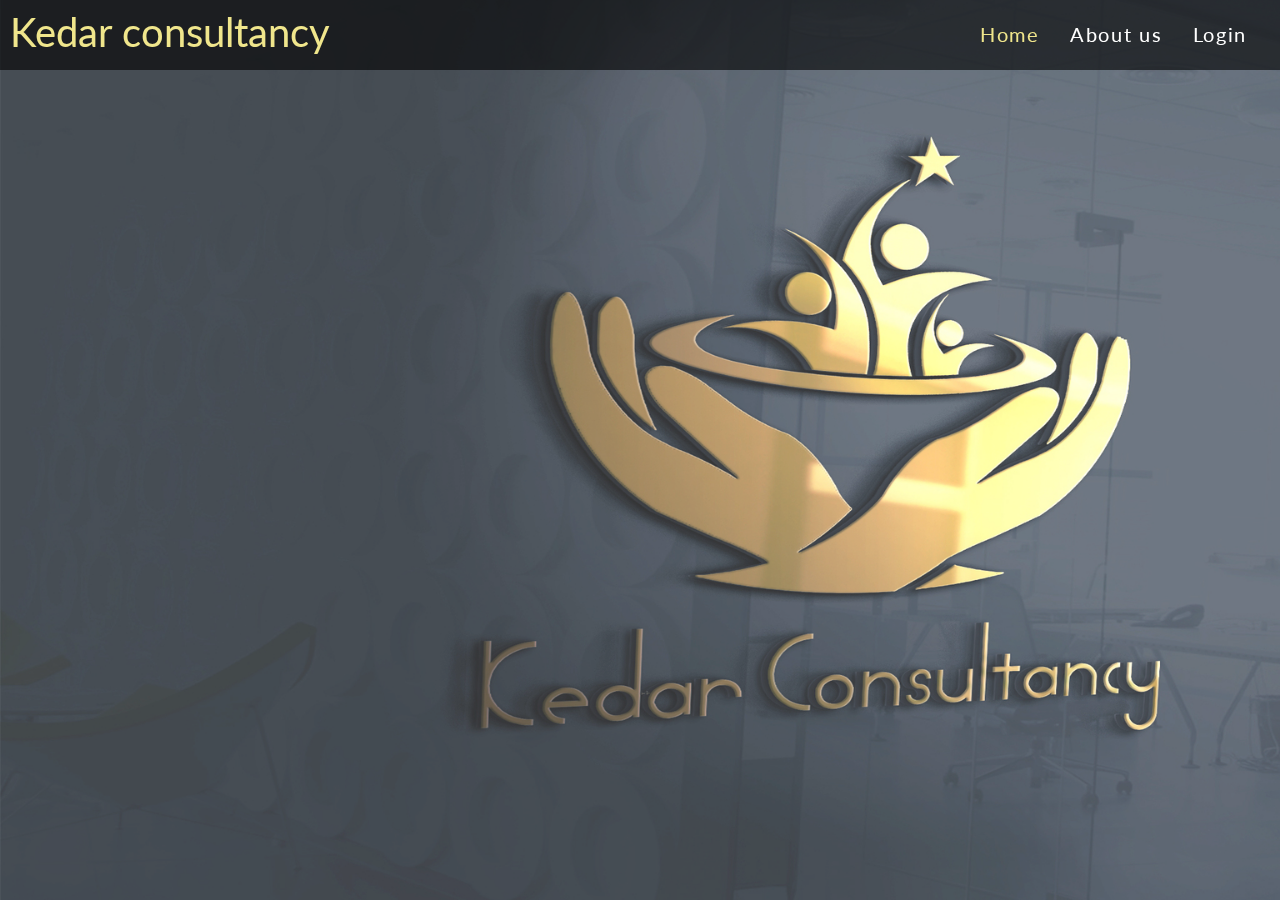
<file: index.html>
<!DOCTYPE html>
<html lang="en">
<head>
    <meta charset="UTF-8">
    <meta http-equiv="X-UA-Compatible" content="IE=edge">
    <meta name="viewport" content="width=device-width, initial-scale=1.0">
    <title>Kedar consultancy</title>
    <link rel="stylesheet" href="./style.css">
    <style>
        @import url('https://fonts.googleapis.com/css2?family=Lato&display=swap');
    </style>
    
</head>
<body>
    <img src="./Logo.jpeg" alt="" class="bgimg">
<header class="fix">
    <div class="navbar">
        <div class="logo">Kedar consultancy</div>

        <ul class="navarea">
                <li class="active"><a href="#">Home</a></li>
                <li><a href="./team.html">About us</a></li>
                <li><a href="./login.html">Login</a></li>
                <!-- <li><a href="#">Contact us</a></li> -->
        </ul>
<!-- 
         <div class="wc">
            <h2>Welcome to Kedar</h2>
            <p>Lorem ipsum dolor sit amet consectetur adipisicing elit. Enim corrupti cupiditate, quod voluptates rem aspernatur repudiandae? Recusandae porro temporibus ea, voluptate officia, impedit vero magni alias dolorum voluptates sapiente tenetur quasi accusamus, maiores </p>
        </div> -->
        
        <!-- <button class="btn">Contact Us</button> -->
    </div>
</header>

</body>
</html>
</file>
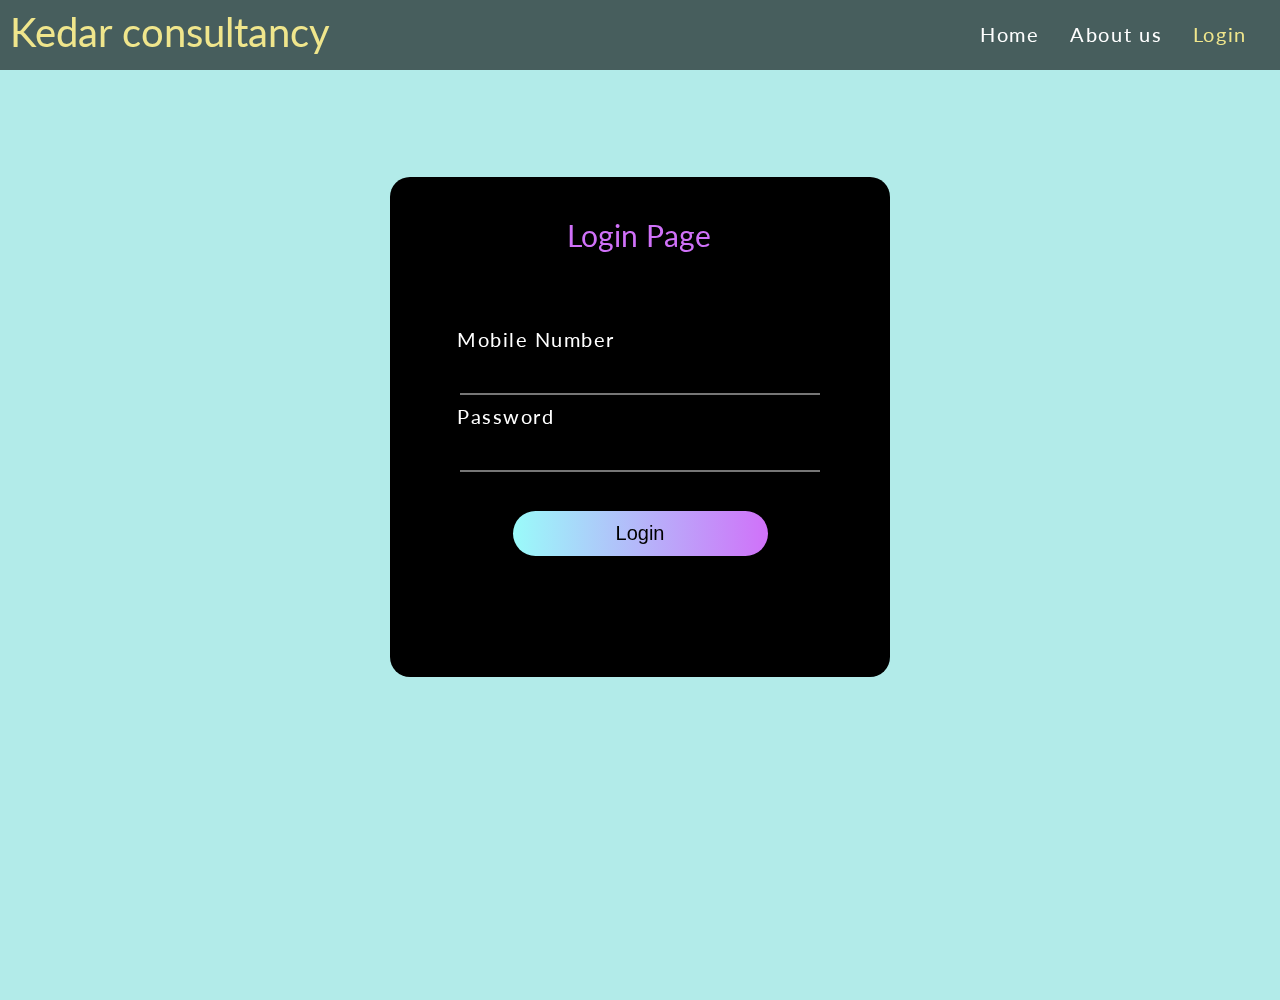
<file: login.html>
<!DOCTYPE html>
<html lang="en">
<head>
    <meta charset="UTF-8">
    <meta http-equiv="X-UA-Compatible" content="IE=edge">
    <meta name="viewport" content="width=device-width, initial-scale=1.0">
    <title>Login page</title>
    <link rel="stylesheet" href="./style.css">
    <link rel="stylesheet" href="./login.css">
    <style>
        @import url('https://fonts.googleapis.com/css2?family=Lato&display=swap');
    </style>
</head>
<body>
    <!-- <img src="./Logo.jpeg" alt="" class="bgimg"> -->
    <header class="fix">
        <div class="navbar">
            <div class="logo">Kedar consultancy</div>
    
            <ul class="navarea">
                    <li ><a href="index.html">Home</a></li>
                    <li ><a href="./team.html">About us</a></li>
                    <li class="active"><a href="./login.html">Login</a></li>
                    <!-- <li><a href="#">Contact us</a></li> -->
    
            </ul>
        </div>
</header>
    <div class="main">

        <div class="box">
            <div class="btnbox">
                Login Page
            </div>

            <form action="" method="post" class="form" id="login">
                <label for="user_name">Mobile Number</label><input type="number" pattern="[/^+91(7\d|8\d|9\d)\d{9}$/

                " name="user_name" class="ff" placeholder="">
                <br>
                <label for="password">Password</label><input type="password" name="password" class="ff" placeholder="">
                <input type="button" value="Login" class="submit">
            </form>

        </div>
    </div>



    <!-- <script>
        var x = document.getElementById("login");
        var y = document.getElementById("register");
        var z = document.getElementById("btn");

        function register(){
            x.style.left ="-450px";
            y.style.left = "37px";
            z.style.left = "125px";
        }

        function login(){
            x.style.left = "37px";
            y.style.left = "450px";
            z.style.left= "0";
        }
    </script> -->
</body>
</html>
</file>
<file: style.css>
*{
    box-sizing: border-box;
}

body{
    margin:0;
    font-family: 'Lato', sans-serif;
}

.fix{
    clear: both;
    overflow: hidden;
}

header{
    overflow: hidden;
    height: 100px;
}


.bgimg{
    position: absolute;
    /* top: 0; */
    height: 10vh;
    /* width: vh; */
    /* left: 0; */
    min-width: 100%;
    opacity: 0.8;
    min-height: 100%;
}

.navbar{
    background-color: rgba(0, 0, 0, 0.6);
    height: 70px;
    position: absolute;
    position: fixed;
    width: 100%;
}

.logo{
    margin: 20px 10px; 
    margin-top: 8px;
    height: 60px;
    font-size: 40px;
    float: left;
    color: khaki;
}

.navarea{
    float: right;
    margin: 20px;
    list-style: none;
}

.navarea li{
    display: inline-block;
    margin: auto 5px;
    margin-top: 2px;
    padding-top: 0px;
}

.navarea li a{
    text-decoration: none;
    color: #FFF;
    padding: 8px;
    font-size: 20px;
    letter-spacing: 1.7px;
}

.navarea li.active a{
    color: khaki;
}

.navarea li a:hover{
    cursor: pointer;
    color: yellowgreen;
    /* background-color: white; */
}

.btn{
    position: absolute;
    margin: 25% 30%;
}
</file>
<file: login.css>
*{
    box-sizing: border-box;
    margin: 0;
    padding: 0;
}

body{
    margin:0;
    height: 100vh;;
    font-family: 'Lato', sans-serif;
    background-color: #b2ebe9;
}

/* Chrome, Safari, Edge, Opera */
input::-webkit-outer-spin-button,
input::-webkit-inner-spin-button {
  -webkit-appearance: none;
  margin: 0;
}

/* Firefox */
input[type=number] {
  -moz-appearance: textfield;
}
.main{
    height: 100%;
    width: 100%;
    /* background-color: ; */
    background-position: center;
    background-size: cover;
    position: absolute;
}

.box{
    height: 500px;
    width: 500px;
    margin: 6% auto;
    position:relative;
    padding: 5px;
    border-radius: 20px;
    background-color: black;
    color: #D071F9;
    overflow: hidden;
    
}

.btnbox{
    width: 100%;
    margin: 35px 35%;
    font-size: 30px;
    align-items: center;
    justify-content: center;
    position: relative;
}

.form{
    top: 150px;
    color: white;
    font-size: 20px;
    letter-spacing: 1.5px;
    left: 27px;
    width: 300px;
    position: absolute;
    transition: 1.1s;
}

label{
    margin-top: 15%;
    margin-left: 10%;
}

.ff{
    width: 120%;
    border-top: 0;
    border-left: 0;
    border-right: 0;
    outline: none;
    color: #9AFBFA;
    margin: 3% 11%;
    background: transparent;
    font-size: 29px;
}

.submit{
    width:85%;
    border-radius: 25px;
    padding: 11px 35px;
    font-size: 20px;
    margin:auto;
    margin-top: 30px;
    margin-left: 28.5%;
    display: block;
    cursor: pointer;
    border:0;
    background: linear-gradient(to right , #9AFBFA, #D071F9);
}

#login{
    left: 37px;
}

#register{
    left: 450px;
}
</file>
